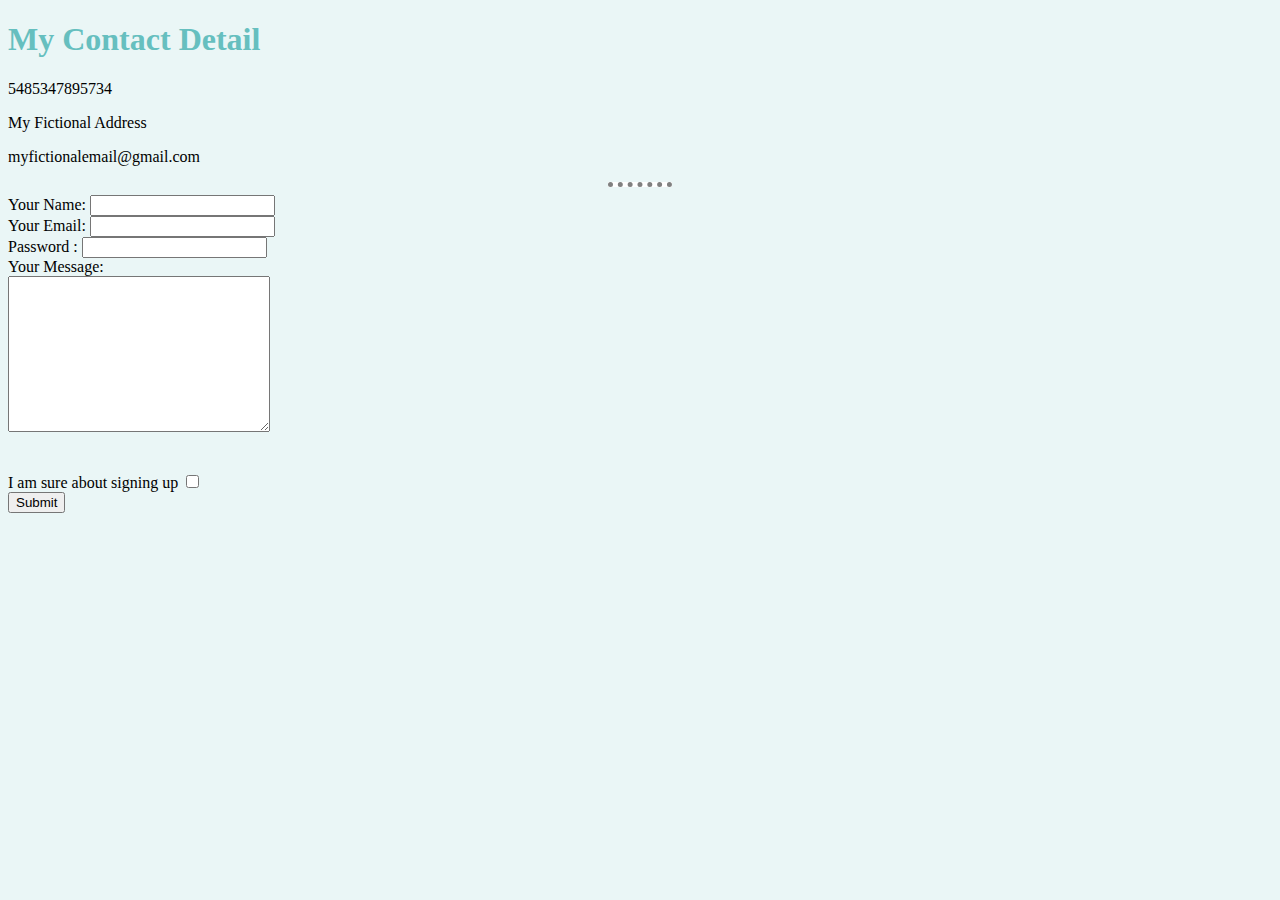
<file: contact.html>
<!DOCTYPE html>
<html lang="en" dir="ltr">
  <head>
    <meta charset="utf-8">
    <title>Contact Me</title>
  <link rel="stylesheet" type="text/css" href="css/styles.css">
  </head>
  <body>
    <h1> <strong>My Contact Detail</strong> </h1>
    <p>5485347895734</p>
    <p>My Fictional Address</p>
    <p>myfictionalemail@gmail.com</p>
<hr>

</form>
     <form  action="mailto:heartstealervaibhav321@gmail.com" method="post" enctype="text/plain">
       <label>Your Name:</label>
       <input type="text" name="Name:" value=""> <br>
       <label>Your Email:</label>
       <input type="email" name="Email:" value=""> <br>
       <label>  Password :</label>
       <input type="password" name="" value=""> <br>
       <label>Your Message:</label><br>
       <textarea name="Your Message:" rows="10" cols="30"></textarea>
        <br><br><br>
       <label>I am sure about signing up</label>
       <input type="checkbox" name="" value=""><br>
       <input type="submit" name="">

     </form>


  </body>
</html>
</file>
<file: css/styles.css>
img{
  width: 140px;
}
body {background-color: #EAF6F6;
}
h1{
  color:#66BFBF;
}
h3{
  color:#66BFBF;
}
hr {
  background-color: white;
border-style: dotted none none none;
border-color: grey;
height: 0px;
width: 5%;
border-width:5px;

}


/*  class selector */
</file>
